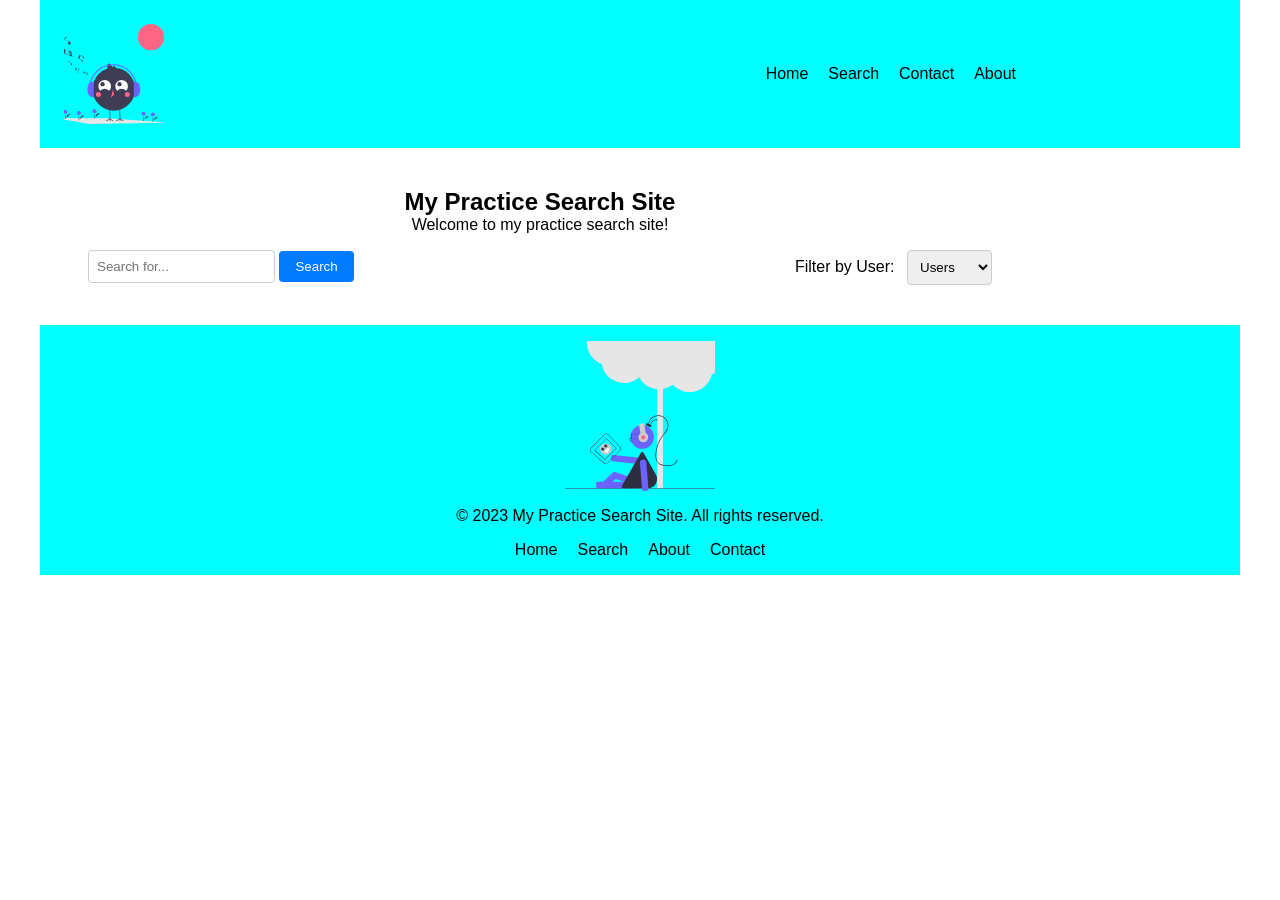
<file: index.html>
<!doctype html>
<html lang="en">
  <head>
    <meta charset="UTF-8" />
    <meta name="viewport" content="width=device-width, initial-scale=1.0" />
    <title>Practice</title>
    <link rel="stylesheet" href="style.css" />
    <script src="app.js" defer></script>
  </head>
  <body>
    <nav>
      <div class="container nav__container">
        <div class="row nav__row">
          <div class="nav__img--wrapper">
            <img
              class="nav__img"
              src="./Assets Practice/undraw_happy-music_na4p.svg"
              alt=""
            />
          </div>
          <ul class="nav__links">
            <li><a class="nav__link" href="#">Home</a></li>
            <li><a class="nav__link" href="#">Search</a></li>
            <li><a class="nav__link" href="#">Contact</a></li>
            <li><a class="nav__link" href="#">About</a></li>
          </ul>
        </div>
      </div>
    </nav>

    <main>
      <section id="title">
        <div class="container title__container">
          <div class="row title__row">
            <div class="title__header">
              <h1>My Practice Search Site</h1>
              <p class="title__para">
                Welcome to my practice search site!
              </p>
            </div>
            <div class="title__search">
              <div class="title__search--input">
                <input type="text" id="searchInput" placeholder="Search for..."/>
                <button id="searchBtn">Search</button>
              </div>
              <div class="title__search--filter">
                <label for="music">Filter by User:</label>
                <select name="music">
                  <option value="" disabled selected>Users</option>
                  <option value="rock">Rock</option>
                  <option value="pop">Pop</option>
                  <option value="country">Country</option>
                  <option value="jazz">Jazz</option>
                </select>
              </div>
            </div>
            <div class="results">
              <div class="results__container">
                <div class="results__card">
                    <!-- <h3>name</h3>
                    <p>email</p>
                    <p>phone</p>
                    <p>website</p> -->
                </div>
              </div>
            </div>
          </div>
        </div>
      </section>
    </main>

    <footer>
      <div class="container footer__container">
        <div class="footer__img--wrapper">
          <img
            class="footer__img"
            src="./Assets Practice/undraw_contemplating_v4x1.svg"
            alt=""
          />
        </div>
        <p class="footer__para">
          © 2023 My Practice Search Site. All rights reserved.
        </p>
        <ul class="footer__links">
          <li><a class="footer__link" href="#">Home</a></li>
          <li><a class="footer__link" href="#">Search</a></li>
          <li><a class="footer__link" href="#">About</a></li>
          <li><a class="footer__link" href="#">Contact</a></li>
        </ul>
      </div>
    </footer>
  </body>
</html>
</file>
<file: style.css>
@import url('https://fonts.googleapis.com/css2?family=Inter:ital,opsz,wght@0,14..32,100..900;1,14..32,100..900&family=Lato:ital,wght@0,100;0,300;0,400;0,700;0,900;1,100;1,300;1,400;1,700;1,900&family=Roboto:ital,wght@1,100..900&family=Saira+Stencil:ital,wght@0,100..900;1,100..900&display=swap');

* {
    margin: 0;
    padding: 0;
    box-sizing: border-box;
    font-family: "Saira Stencil", sans-serif;
}

.container {
    width: 100%;
    max-width: 1200px;
    margin: 0 auto;
}

.row {
    max-width: 1000px;
    padding: 24px;
}

li {
    list-style-type: none;
}

a {
    text-decoration: none;
    color: inherit;
}

a:hover {
    color: #007BFF;;
    text-decoration: underline;
}

button {
    padding: 8px 16px;
    background-color: #007BFF;
    color: white;
    border: none;
    border-radius: 4px;
    cursor: pointer;
}

button:hover {
    background-color: #0056b3;
}

input {
    padding: 8px;
    border: 1px solid #ccc;
    border-radius: 4px;
}

select {
    padding: 8px;
    border: 1px solid #ccc;
    border-radius: 4px;
}

.nav__container {
    background-color: aqua;
}

.nav__row {
    display: flex;
    justify-content: space-between;
    
}

.nav__img--wrapper {
    width: 100px;
    height: 100px;
    border-radius: 50%;
}

.nav__img {
    width: 100%;
    height: 100%;
    object-fit: cover;
}

.nav__links {
    display: flex;
    align-items: center;
    gap: 20px;
}

.nav__link {}

.title__header {
    display: flex;
    flex-direction: column;
    align-items: center;
    margin: 16px 0;
}

.title__search {
    display: flex;
    justify-content: space-between;
    margin: 16px 24px;
}

label {
    margin-right: 8px;
}

.footer__img--wrapper {
    width: 150px;
    height: 150px;
    border-radius: 50%;
    margin: 16px;
}

.footer__container {
    display: flex;
    flex-direction: column;
    align-items: center;
    background-color: aqua;
}

.footer__img {
    width: 100%;
    height: 100%;
    object-fit: cover;
}

.footer__links {
    display: flex;
    gap: 20px;
    margin: 16px 0;
}
</file>
